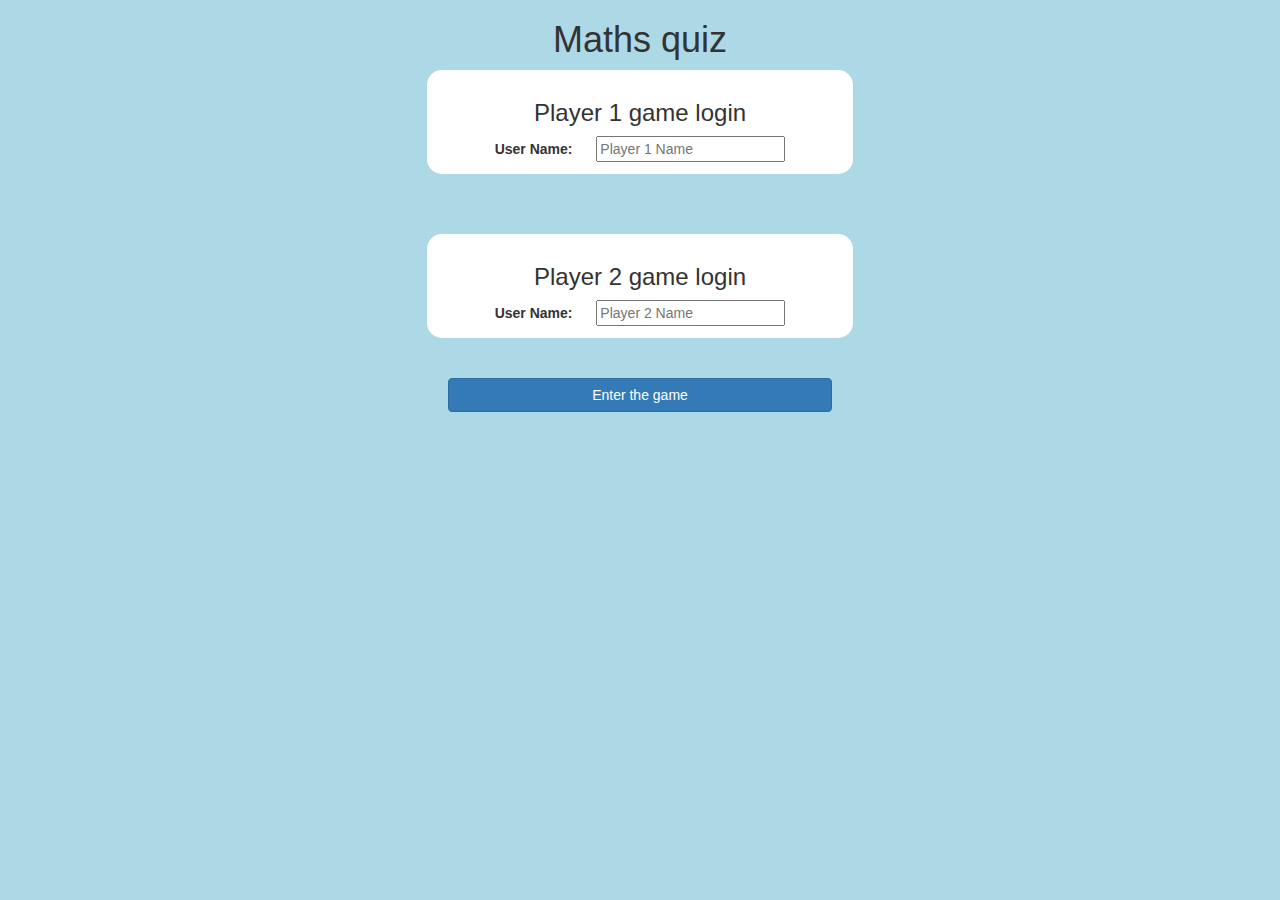
<file: index.html>
<!DOCTYPE html>
<html>
<head>
	<title>Project - 89</title>

<meta name="viewport" content="width=device-width, initial-scale=1">
<link rel="stylesheet" href="https://maxcdn.bootstrapcdn.com/bootstrap/3.4.0/css/bootstrap.min.css">
<script src="https://ajax.googleapis.com/ajax/libs/jquery/3.4.1/jquery.min.js"></script>
<script src="https://maxcdn.bootstrapcdn.com/bootstrap/3.4.0/js/bootstrap.min.js"></script>

<link rel="stylesheet" type="text/css" href="game.css">

<script src="Main.js"></script>
</head>
<body>
 <center>
    <h1>Maths quiz</h1>
	<div class="col-lg-4 col-sm-8 col-xs-11 login_div1">
		<h3>Player 1 game login</h3>
		<label>User Name:</label>
		<input type="text" id = "player1_name" class="group-control" placeholder="Player 1 Name">
		<br>
	</div>
	<br>
	<br>
	<br>
	<div class="col-lg-4 col-sm-8 col-xs-11 login_div2">
		<h3>Player 2 game login</h3>
		<label>User Name:</label>
		<input type="text" id = "player2_name" class="group-control" placeholder="Player 2 Name">
		<br>
	</div>
	<br>
	<br>
	<button style="width: 30%;" class="btn btn-primary" onclick="addUser()">Enter the game</button>
 </center>
</body>
</html>
</file>
<file: game.css>
body
{
	background: lightblue;
}

	.login_div1 , .login_div2
	{
		background: white;
		padding: 10px;
		float: none;
		border-radius: 15px;
	}


#player1_name , #player2_name
{
	display: inline-block;
	margin-left: 20px;
}
#word
{
	width: 60%;
}
#word_display
{
	letter-spacing: 5px;
}
#output
{
background: white;
border-radius: 10px;
border-top: 10px solid #AA4465;
padding: 10px;
float: none;
text-align: left;
}
#drop
{
	font-size: large;
}
#lable_1
{
	text-align: center;
}
#lable_2
{
	text-align: center;
}
#lable_3
{
	text-align: center;
}
</file>
